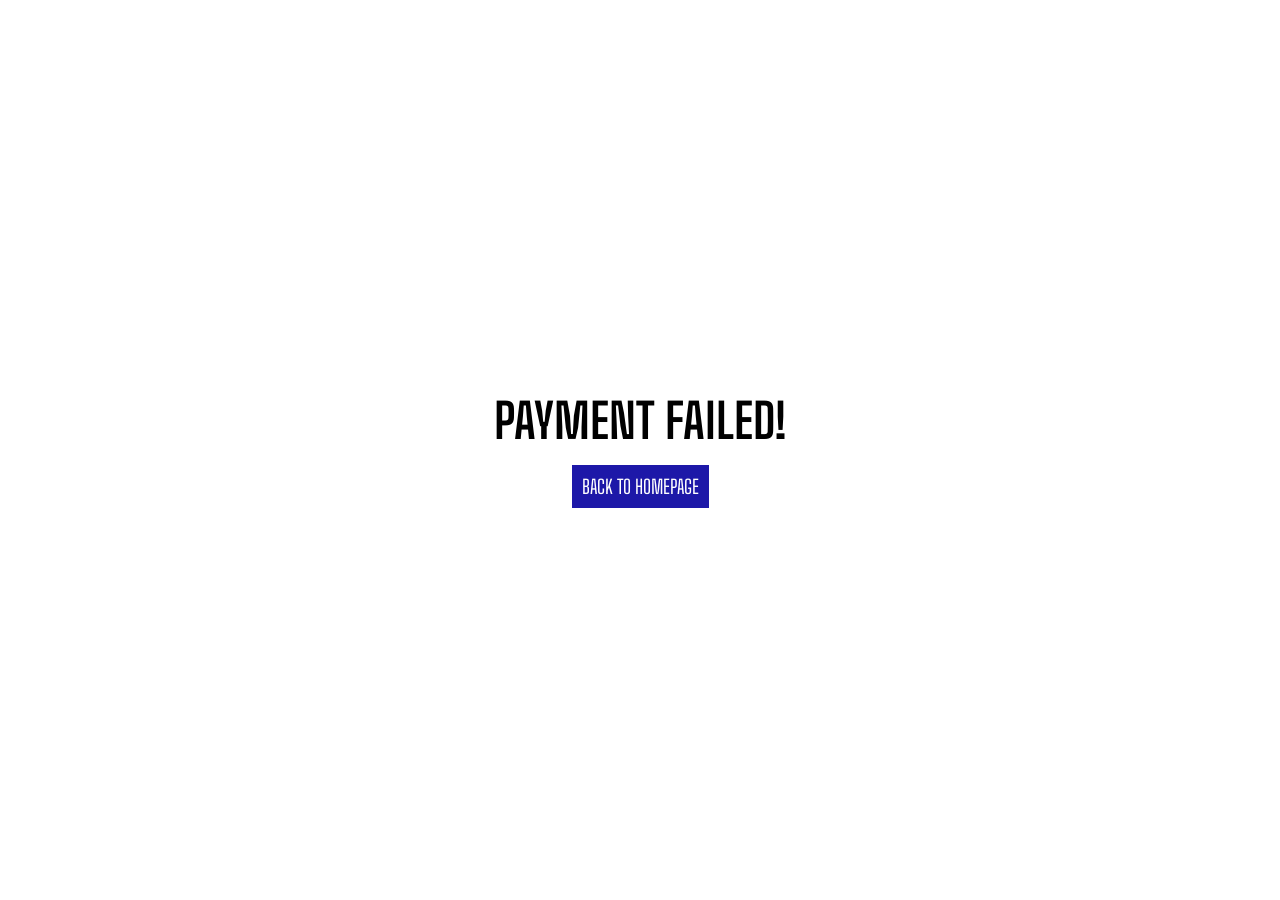
<file: public/cancel.html>
<!DOCTYPE html>
<html lang="en">
  <head>
    <meta charset="UTF-8" />
    <meta name="viewport" content="width=device-width, initial-scale=1.0" />
    <title>Fail Payment</title>
    <!-- Link To CSS -->
    <link rel="stylesheet" href="css/style.css" />
    <!-- Box Icons -->
    <link
      href="https://unpkg.com/boxicons@2.1.4/css/boxicons.min.css"
      rel="stylesheet"
    />
  </head>
  <body>
    <div class="sc-container">
      <h2>Payment Failed!</h2>
      <a href="http://localhost:3000/cart.html" class="back-to-homepage"
        >Back To Homepage</a
      >
    </div>
    <!-- Link To JS -->
    <script src="js/main.js"></script>
  </body>
</html>
</file>
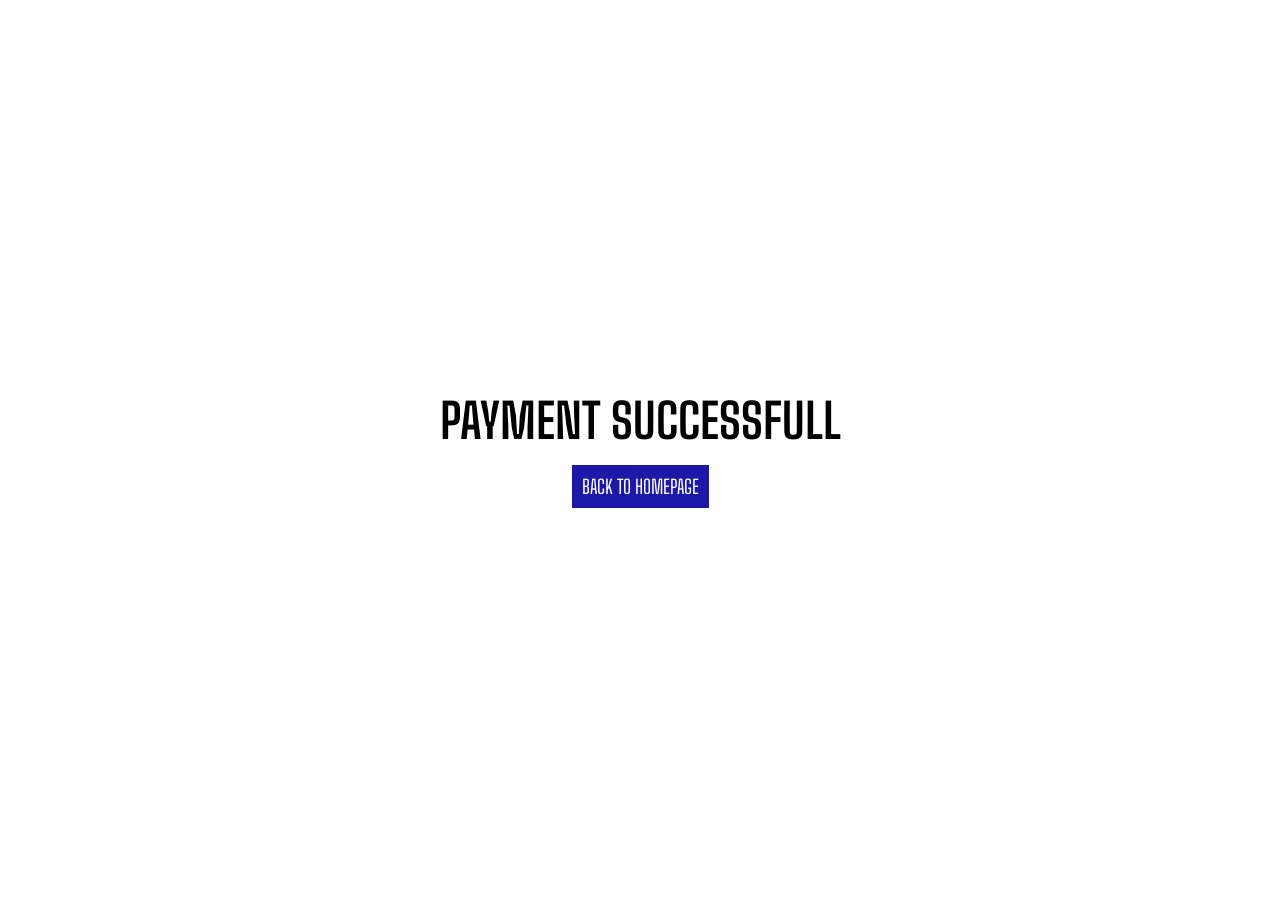
<file: public/success.html>
<!DOCTYPE html>
<html lang="en">
  <head>
    <meta charset="UTF-8" />
    <meta name="viewport" content="width=device-width, initial-scale=1.0" />
    <title>Payment Successfull</title>
    <!-- Link To CSS -->
    <link rel="stylesheet" href="css/style.css" />
    <!-- Box Icons -->
    <link
      href="https://unpkg.com/boxicons@2.1.4/css/boxicons.min.css"
      rel="stylesheet"
    />
  </head>
  <body>
    <div class="sc-container">
      <h2>Payment Successfull</h2>
      <a href="http://localhost:3000" class="back-to-homepage"
        >Back TO HomePage</a
      >
    </div>
    <!-- Link To JS -->
    <script src="js/main.js"></script>
  </body>
</html>
</file>
<file: public/css/style.css>
/* Google Fonts */
@import url("https://fonts.googleapis.com/css2?family=Big+Shoulders+Text:wght@400;500;600;700;800;900&display=swap");
* {
  font-family: "Big Shoulders Text", sans-serif;
  padding: 0;
  margin: 0;
  box-sizing: border-box;
  scroll-behavior: smooth;
  scroll-padding-top: 2rem;
  text-decoration: none;
  list-style: none;
}
/* Some variables */
:root {
  --main-color: #273fa1;
  --text-color: #000;
  --bg-color: #fff;
  --container-color: #1e1e2a;
}
body {
  color: var(--text-color);
  background: var(--bg-color);
}
img {
  width: 100%;
}
section {
  padding: 4rem 0 2rem;
}
.container {
  max-width: 1070px;
  margin: auto;
  width: 100%;
}
header {
  position: fixed;
  width: 100%;
  top: 0;
  left: 0;
  z-index: 100;
}
header.shadow {
  background: #f2f0f1;
  box-shadow: 0 1px 4px hsla(0, 4%, 15%, 0.1);
  transition: 0.5s ease;
}
.nav {
  display: flex;
  align-items: center;
  justify-content: space-between;
  padding: 25px 0;
}
#menu-icon {
  font-size: 28px;
  cursor: pointer;
  color: var(--main-color);
  display: none;
}
.logo {
  font-size: 1.5rem;
  color: var(--main-color);
  text-transform: uppercase;
  font-weight: 700;
}
.navbar {
  display: flex;
  align-items: center;
  column-gap: 1rem;
}
.nav-link {
  font-size: 1.025rem;
  color: var(--main-color);
  font-weight: 700;
}
#cart-icon {
  position: relative;
  font-size: 1.8rem;
  color: var(--main-color);
  cursor: pointer;
}
#cart-icon[data-quantity="0"]::after {
  content: "";
}
#cart-icon[data-quantity]::after {
  content: attr(data-quantity);
  position: absolute;
  top: 0;
  right: -11px;
  width: 20px;
  height: 20px;
  background: var(--main-color);
  border-radius: 50%;
  color: var(--bg-color);
  font-size: 12px;
  font-weight: 500;
  display: flex;
  align-items: center;
  justify-content: center;
}
.home {
  position: relative;
  background: #f2f0f1;
  min-height: 700px;
}
.home-img {
  width: 100%;
  position: absolute;
  bottom: 0;
  left: 50%;
  transform: translate(-50%);
  display: flex;
  justify-content: center;
}
.home-img img {
  max-width: 700px;
  width: 100%;
}
.home-img::before {
  content: "Coloring Style";
  font-size: 9rem;
  font-weight: 900;
  text-transform: uppercase;
  position: absolute;
  text-align: center;
  top: -28px;
  color: var(--main-color);
  z-index: -1;
}
.heading {
  font-size: 4rem;
  font-weight: 900;
  text-transform: uppercase;
  text-align: center;
}
.product-container {
  display: grid;
  grid-template-columns: repeat(4, 1fr);
  gap: 1rem;
  margin-top: 2rem;
}
.product-img {
  width: 100%;
  height: 350px;
  object-fit: cover;
}
.product-title {
  font-size: 1.25rem;
  font-weight: 600;
  color: var(--text-color);
  margin: 0.8rem 0 0.5rem;
}
.product-price {
  font-size: 1.3rem;
  font-weight: 700;
  color: var(--main-color);
}
.add-to-cart {
  background: var(--main-color);
  color: var(--bg-color);
  font-weight: 600;
  letter-spacing: 1px;
  display: flex;
  justify-content: center;
  padding: 10px;
  margin-top: 0.6rem;
  cursor: pointer;
}
.cart-container {
  margin-top: 3rem !important;
}
.back-homepage {
  display: flex;
  align-items: center;
}
.back-homepage .bx {
  font-size: 24px;
  color: var(--text-color);
}
.back-homepage span {
  font-size: 1rem;
  font-weight: 600;
  color: var(--text-color);
}
.cart-s-title {
  font-size: 1.5rem;
  margin: 1.5rem 0;
}
.cart-box {
  display: grid;
  grid-template-columns: 80% 20%;
  gap: 1rem;
}
#cartItems {
  display: grid;
  row-gap: 1rem;
}
.cart-item {
  display: grid;
  grid-template-columns: 0.5fr 1fr 0.5fr 0.5fr;
  align-items: center;
  border-bottom: 1px solid #f2f0f1;
  padding-bottom: 10px;
}
.cart-item img {
  width: 80px;
  height: 80px;
  object-fit: cover;
  object-position: center;
}
.cart-item-title {
  font-size: 1.3rem;
}
.cart-item-quantity {
  border: 1px solid var(--text-color);
  outline-color: var(--main-color);
  width: 2.8rem;
  text-align: center;
  border-radius: 4px;
  margin-top: 0.5rem;
  font-size: 1rem;
}
.cart-item-price {
  font-size: 1.3rem;
}
.remove-from-cart {
  max-width: 80px;
  font-weight: 700;
  border: none;
  outline: none;
  background: red;
  color: var(--bg-color);
  padding: 8px;
}
.cart-t {
  display: flex;
  flex-direction: column;
}
#cartTotal {
  font-size: 2rem;
  font-weight: 600;
}
.checkout-btn {
  margin-top: 2rem;
  background: var(--main-color);
  color: var(--bg-color);
  text-align: center;
  padding: 10px;
  font-weight: 600;
  letter-spacing: 1px;
  text-transform: uppercase;
  max-width: 150px;
}
.sc-container {
  width: 100%;
  height: 100vh;
  display: flex;
  flex-direction: column;
  align-items: center;
  justify-content: center;
  text-transform: uppercase;
}
.sc-container h2 {
  font-size: 3rem;
}
.sc-container a {
  padding: 10px;
  font-size: 1.2rem;
  background: #1d18a8;
  color: var(--bg-color);
  margin-top: 1rem;
}
.footer {
  background: #1d18a8;
  padding: 40px 0;
}
.footer-c {
  display: grid;
  grid-template-columns: 60% 20% 20%;
  gap: 1rem;
}
.footer-box {
  display: flex;
  flex-direction: column;
}
.footer-box h2 {
  font-size: 8rem;
  color: var(--bg-color);
  text-transform: uppercase;
}
.social {
  display: flex;
  align-items: center;
  column-gap: 1rem;
}
.social .bx {
  background: var(--bg-color);
  color: #1d18a8;
  font-size: 20px;
  padding: 10px;
  border-radius: 50%;
}
.footer-box h3 {
  color: var(--bg-color);
  text-transform: uppercase;
}
.footer-box a {
  color: var(--bg-color);
  font-size: 1rem;
  text-transform: uppercase;
  margin-top: 1rem;
}
.copyright {
  color: var(--bg-color);
  text-transform: uppercase;
  padding-top: 30px;
}
/* Responsive */
@media (max-width: 1200px) {
  .container {
    width: 90%;
    margin: 0 auto;
  }
  .home-img::before {
    font-size: 8rem;
    top: -60px;
  }
}
@media (max-width: 910px) {
  .nav {
    padding: 18px 0;
  }
  .home-img::before {
    font-size: 6rem;
    top: -35px;
  }
  .product-container {
    grid-template-columns: repeat(3, 1fr);
  }
}
@media (max-width: 720px) {
  .home {
    min-height: 620px;
  }
  .home-img::before {
    font-size: 5rem;
  }
  .cart-box {
    grid-template-columns: 1fr;
    gap: 2rem;
  }
  .footer-c {
    grid-template-columns: 1fr;
    gap: 2rem;
  }
}
@media (max-width: 550px) {
  #menu-icon {
    display: initial;
  }
  .navbar {
    position: absolute;
    top: 100%;
    right: 0;
    left: 0;
    display: flex;
    flex-direction: column;
    background: #f2f0f1;
    row-gap: 0.5rem;
    text-align: center;
    padding: 10px 0;
    box-shadow: 0 20px 20px rgb(15 54 55 / 20%);
    clip-path: circle(0% at 0% 0%);
    transition: 0.6s;
  }
  .nav-link {
    display: block;
    padding: 15px;
  }
  .navbar.open-menu {
    clip-path: circle(144% at 0% 0%);
  }
  .home {
    min-height: 520px;
  }
  .home-img::before {
    font-size: 4rem;
    top: -26px;
  }
  .heading {
    font-size: 2.5rem;
  }
  .product-container {
    grid-template-columns: 1fr 1fr;
  }
}
@media (max-width: 390px) {
  .home {
    min-height: 400px;
  }
  .home-img::before {
    font-size: 3rem;
    top: -26px;
  }
  .product-container {
    grid-template-columns: 1fr;
  }
  .cart-item {
    gap: 10px;
  }
}
</file>
